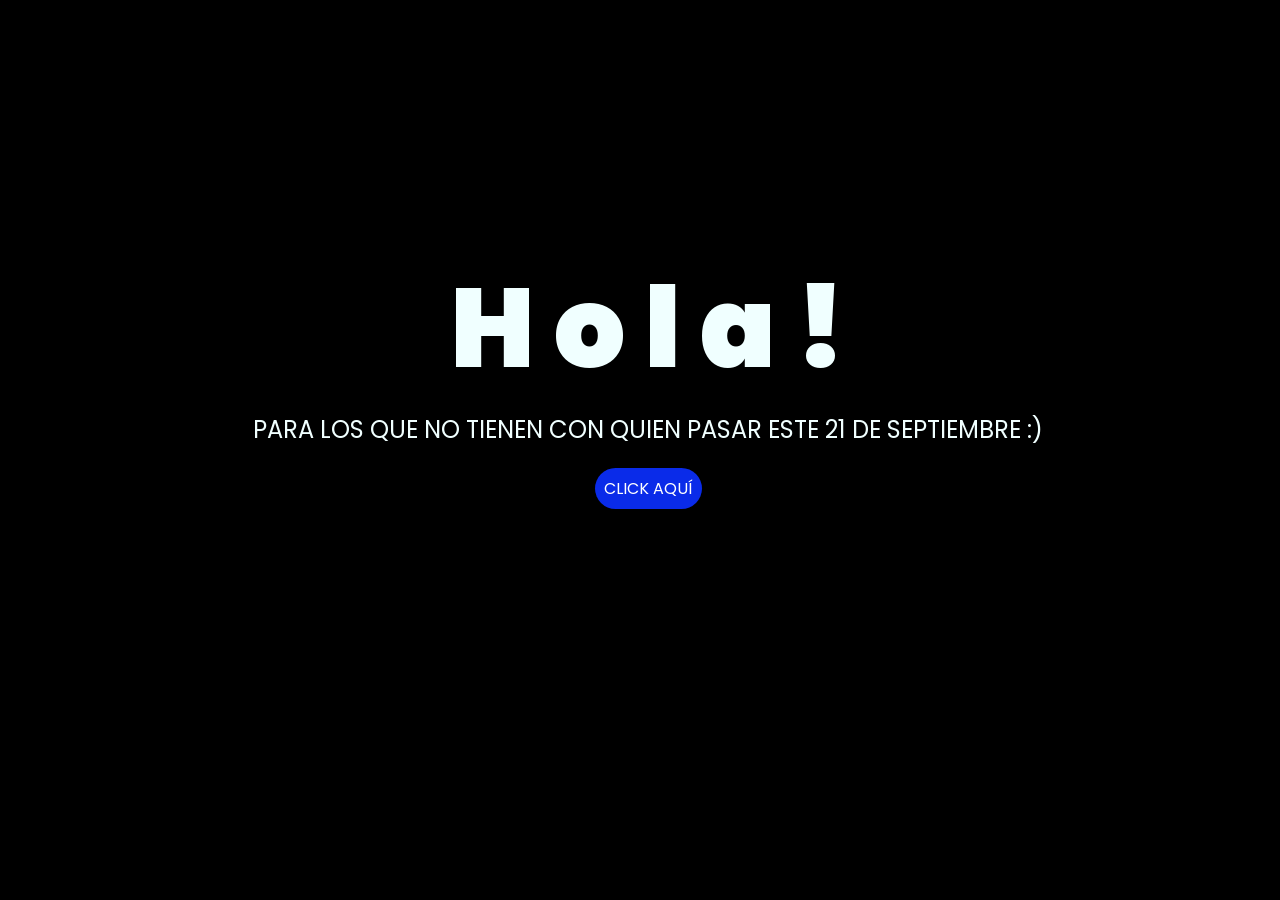
<file: index.html>
<!DOCTYPE html>
<html lang="es">

<head>
    <meta charset="UTF-8">
    <meta http-equiv="X-UA-Compatible" content="IE=edge">
    <meta name="viewport" content="width=device-width, initial-scale=1.0">
    <link rel="stylesheet" href="css/style.css">
    <link rel="icon" href="img/flowers.png" type="image/x-icon">
    <title>Flowers</title>
</head>

<body>
    <div class="greetings">
        <span>H</span>
        <span>o</span>
        <span>l</span>
        <span>a</span>
        <span>!</span>
    </div>
    <div class="description">
        <span>PARA LOS QUE NO TIENEN CON QUIEN PASAR ESTE 21 DE SEPTIEMBRE</span>
        <span>:)</span>
    </div>
    <div class="button">
        <button class="botones">
            <a href="flower.html" style="color: #fff;">CLICK AQUÍ</a>
        </button>
    </div>

</body>

</html>
</file>
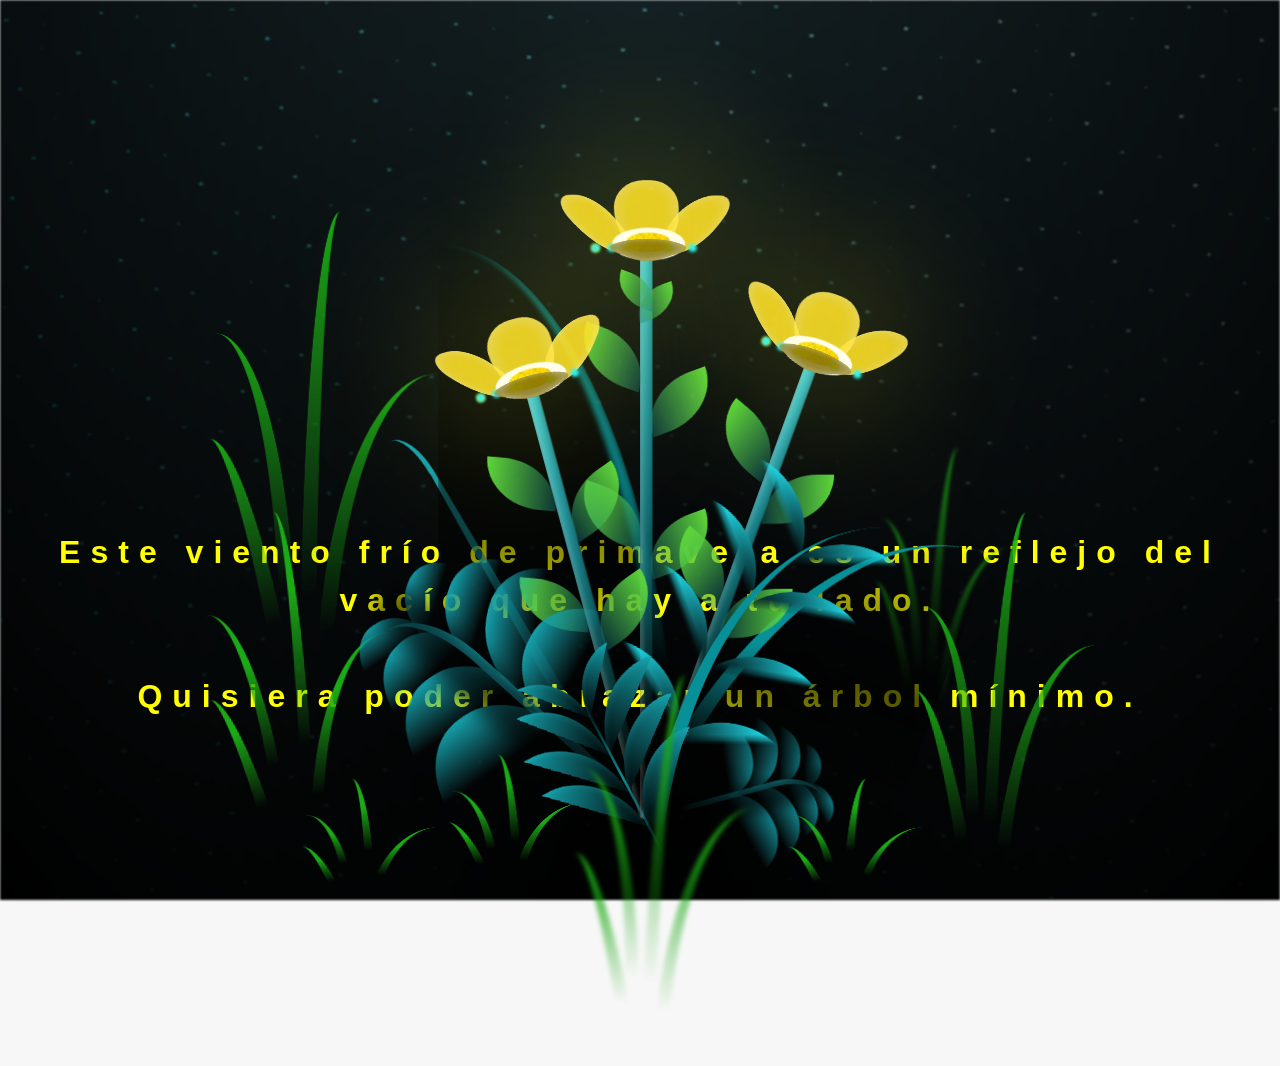
<file: flower.html>
<!DOCTYPE html>
<html lang="es">
  <head>
    <meta charset="UTF-8" />
    <meta http-equiv="X-UA-Compatible" content="IE=edge" />
    <meta name="viewport" content="width=device-width, initial-scale=1.0" />
    <link rel="stylesheet" href="css/main.css" />
    <link rel="icon" href="img/flowers.png" type="image/x-icon" />
    <title>Flower</title>
  </head>
  <body class="container">
    <audio src="sound/Algocontigo.mp3" autoplay></audio>
    <div id="lyrics">
     
    </div>
    <h1 class="titulo">Este viento frío de primavera es un reflejo del vacío que hay a tu lado. <br> <br>
      Quisiera poder abrazar un árbol mínimo.</h1>
  
    <div class="night"></div>
    <div class="flowers">
      <div class="flower flower--1">
        <div class="flower__leafs flower__leafs--1">
          <div class="flower__leaf flower__leaf--1"></div>
          <div class="flower__leaf flower__leaf--2"></div>
          <div class="flower__leaf flower__leaf--3"></div>
          <div class="flower__leaf flower__leaf--4"></div>
          <div class="flower__white-circle"></div>

          <div class="flower__light flower__light--1"></div>
          <div class="flower__light flower__light--2"></div>
          <div class="flower__light flower__light--3"></div>
          <div class="flower__light flower__light--4"></div>
          <div class="flower__light flower__light--5"></div>
          <div class="flower__light flower__light--6"></div>
          <div class="flower__light flower__light--7"></div>
          <div class="flower__light flower__light--8"></div>
        </div>
        <div class="flower__line">
          <div class="flower__line__leaf flower__line__leaf--1"></div>
          <div class="flower__line__leaf flower__line__leaf--2"></div>
          <div class="flower__line__leaf flower__line__leaf--3"></div>
          <div class="flower__line__leaf flower__line__leaf--4"></div>
          <div class="flower__line__leaf flower__line__leaf--5"></div>
          <div class="flower__line__leaf flower__line__leaf--6"></div>
        </div>
      </div>

      <div class="flower flower--2">
        <div class="flower__leafs flower__leafs--2">
          <div class="flower__leaf flower__leaf--1"></div>
          <div class="flower__leaf flower__leaf--2"></div>
          <div class="flower__leaf flower__leaf--3"></div>
          <div class="flower__leaf flower__leaf--4"></div>
          <div class="flower__white-circle"></div>

          <div class="flower__light flower__light--1"></div>
          <div class="flower__light flower__light--2"></div>
          <div class="flower__light flower__light--3"></div>
          <div class="flower__light flower__light--4"></div>
          <div class="flower__light flower__light--5"></div>
          <div class="flower__light flower__light--6"></div>
          <div class="flower__light flower__light--7"></div>
          <div class="flower__light flower__light--8"></div>
        </div>
        <div class="flower__line">
          <div class="flower__line__leaf flower__line__leaf--1"></div>
          <div class="flower__line__leaf flower__line__leaf--2"></div>
          <div class="flower__line__leaf flower__line__leaf--3"></div>
          <div class="flower__line__leaf flower__line__leaf--4"></div>
        </div>
      </div>

      <div class="flower flower--3">
        <div class="flower__leafs flower__leafs--3">
          <div class="flower__leaf flower__leaf--1"></div>
          <div class="flower__leaf flower__leaf--2"></div>
          <div class="flower__leaf flower__leaf--3"></div>
          <div class="flower__leaf flower__leaf--4"></div>
          <div class="flower__white-circle"></div>

          <div class="flower__light flower__light--1"></div>
          <div class="flower__light flower__light--2"></div>
          <div class="flower__light flower__light--3"></div>
          <div class="flower__light flower__light--4"></div>
          <div class="flower__light flower__light--5"></div>
          <div class="flower__light flower__light--6"></div>
          <div class="flower__light flower__light--7"></div>
          <div class="flower__light flower__light--8"></div>
        </div>
        <div class="flower__line">
          <div class="flower__line__leaf flower__line__leaf--1"></div>
          <div class="flower__line__leaf flower__line__leaf--2"></div>
          <div class="flower__line__leaf flower__line__leaf--3"></div>
          <div class="flower__line__leaf flower__line__leaf--4"></div>
        </div>
      </div>

      <div class="grow-ans" style="--d: 1.2s">
        <div class="flower__g-long">
          <div class="flower__g-long__top"></div>
          <div class="flower__g-long__bottom"></div>
        </div>
      </div>

      <div class="growing-grass">
        <div class="flower__grass flower__grass--1">
          <div class="flower__grass--top"></div>
          <div class="flower__grass--bottom"></div>
          <div class="flower__grass__leaf flower__grass__leaf--1"></div>
          <div class="flower__grass__leaf flower__grass__leaf--2"></div>
          <div class="flower__grass__leaf flower__grass__leaf--3"></div>
          <div class="flower__grass__leaf flower__grass__leaf--4"></div>
          <div class="flower__grass__leaf flower__grass__leaf--5"></div>
          <div class="flower__grass__leaf flower__grass__leaf--6"></div>
          <div class="flower__grass__leaf flower__grass__leaf--7"></div>
          <div class="flower__grass__leaf flower__grass__leaf--8"></div>
          <div class="flower__grass__overlay"></div>
        </div>
      </div>

      <div class="growing-grass">
        <div class="flower__grass flower__grass--2">
          <div class="flower__grass--top"></div>
          <div class="flower__grass--bottom"></div>
          <div class="flower__grass__leaf flower__grass__leaf--1"></div>
          <div class="flower__grass__leaf flower__grass__leaf--2"></div>
          <div class="flower__grass__leaf flower__grass__leaf--3"></div>
          <div class="flower__grass__leaf flower__grass__leaf--4"></div>
          <div class="flower__grass__leaf flower__grass__leaf--5"></div>
          <div class="flower__grass__leaf flower__grass__leaf--6"></div>
          <div class="flower__grass__leaf flower__grass__leaf--7"></div>
          <div class="flower__grass__leaf flower__grass__leaf--8"></div>
          <div class="flower__grass__overlay"></div>
        </div>
      </div>

      <div class="grow-ans" style="--d: 2.4s">
        <div class="flower__g-right flower__g-right--1">
          <div class="leaf"></div>
        </div>
      </div>

      <div class="grow-ans" style="--d: 2.8s">
        <div class="flower__g-right flower__g-right--2">
          <div class="leaf"></div>
        </div>
      </div>

      <div class="grow-ans" style="--d: 2.8s">
        <div class="flower__g-front">
          <div
            class="flower__g-front__leaf-wrapper flower__g-front__leaf-wrapper--1"
          >
            <div class="flower__g-front__leaf"></div>
          </div>
          <div
            class="flower__g-front__leaf-wrapper flower__g-front__leaf-wrapper--2"
          >
            <div class="flower__g-front__leaf"></div>
          </div>
          <div
            class="flower__g-front__leaf-wrapper flower__g-front__leaf-wrapper--3"
          >
            <div class="flower__g-front__leaf"></div>
          </div>
          <div
            class="flower__g-front__leaf-wrapper flower__g-front__leaf-wrapper--4"
          >
            <div class="flower__g-front__leaf"></div>
          </div>
          <div
            class="flower__g-front__leaf-wrapper flower__g-front__leaf-wrapper--5"
          >
            <div class="flower__g-front__leaf"></div>
          </div>
          <div
            class="flower__g-front__leaf-wrapper flower__g-front__leaf-wrapper--6"
          >
            <div class="flower__g-front__leaf"></div>
          </div>
          <div
            class="flower__g-front__leaf-wrapper flower__g-front__leaf-wrapper--7"
          >
            <div class="flower__g-front__leaf"></div>
          </div>
          <div
            class="flower__g-front__leaf-wrapper flower__g-front__leaf-wrapper--8"
          >
            <div class="flower__g-front__leaf"></div>
          </div>
          <div class="flower__g-front__line"></div>
        </div>
      </div>

      <div class="grow-ans" style="--d: 3.2s">
        <div class="flower__g-fr">
          <div class="leaf"></div>
          <div class="flower__g-fr__leaf flower__g-fr__leaf--1"></div>
          <div class="flower__g-fr__leaf flower__g-fr__leaf--2"></div>
          <div class="flower__g-fr__leaf flower__g-fr__leaf--3"></div>
          <div class="flower__g-fr__leaf flower__g-fr__leaf--4"></div>
          <div class="flower__g-fr__leaf flower__g-fr__leaf--5"></div>
          <div class="flower__g-fr__leaf flower__g-fr__leaf--6"></div>
          <div class="flower__g-fr__leaf flower__g-fr__leaf--7"></div>
          <div class="flower__g-fr__leaf flower__g-fr__leaf--8"></div>
        </div>
      </div>

      <div class="long-g long-g--0">
        <div class="grow-ans" style="--d: 3s">
          <div class="leaf leaf--0"></div>
        </div>
        <div class="grow-ans" style="--d: 2.2s">
          <div class="leaf leaf--1"></div>
        </div>
        <div class="grow-ans" style="--d: 3.4s">
          <div class="leaf leaf--2"></div>
        </div>
        <div class="grow-ans" style="--d: 3.6s">
          <div class="leaf leaf--3"></div>
        </div>
      </div>

      <div class="long-g long-g--1">
        <div class="grow-ans" style="--d: 3.6s">
          <div class="leaf leaf--0"></div>
        </div>
        <div class="grow-ans" style="--d: 3.8s">
          <div class="leaf leaf--1"></div>
        </div>
        <div class="grow-ans" style="--d: 4s">
          <div class="leaf leaf--2"></div>
        </div>
        <div class="grow-ans" style="--d: 4.2s">
          <div class="leaf leaf--3"></div>
        </div>
      </div>

      <div class="long-g long-g--2">
        <div class="grow-ans" style="--d: 4s">
          <div class="leaf leaf--0"></div>
        </div>
        <div class="grow-ans" style="--d: 4.2s">
          <div class="leaf leaf--1"></div>
        </div>
        <div class="grow-ans" style="--d: 4.4s">
          <div class="leaf leaf--2"></div>
        </div>
        <div class="grow-ans" style="--d: 4.6s">
          <div class="leaf leaf--3"></div>
        </div>
      </div>

      <div class="long-g long-g--3">
        <div class="grow-ans" style="--d: 4s">
          <div class="leaf leaf--0"></div>
        </div>
        <div class="grow-ans" style="--d: 4.2s">
          <div class="leaf leaf--1"></div>
        </div>
        <div class="grow-ans" style="--d: 3s">
          <div class="leaf leaf--2"></div>
        </div>
        <div class="grow-ans" style="--d: 3.6s">
          <div class="leaf leaf--3"></div>
        </div>
      </div>

      <div class="long-g long-g--4">
        <div class="grow-ans" style="--d: 4s">
          <div class="leaf leaf--0"></div>
        </div>
        <div class="grow-ans" style="--d: 4.2s">
          <div class="leaf leaf--1"></div>
        </div>
        <div class="grow-ans" style="--d: 3s">
          <div class="leaf leaf--2"></div>
        </div>
        <div class="grow-ans" style="--d: 3.6s">
          <div class="leaf leaf--3"></div>
        </div>
      </div>

      <div class="long-g long-g--5">
        <div class="grow-ans" style="--d: 4s">
          <div class="leaf leaf--0"></div>
        </div>
        <div class="grow-ans" style="--d: 4.2s">
          <div class="leaf leaf--1"></div>
        </div>
        <div class="grow-ans" style="--d: 3s">
          <div class="leaf leaf--2"></div>
        </div>
        <div class="grow-ans" style="--d: 3.6s">
          <div class="leaf leaf--3"></div>
        </div>
      </div>

      <div class="long-g long-g--6">
        <div class="grow-ans" style="--d: 4.2s">
          <div class="leaf leaf--0"></div>
        </div>
        <div class="grow-ans" style="--d: 4.4s">
          <div class="leaf leaf--1"></div>
        </div>
        <div class="grow-ans" style="--d: 4.6s">
          <div class="leaf leaf--2"></div>
        </div>
        <div class="grow-ans" style="--d: 4.8s">
          <div class="leaf leaf--3"></div>
        </div>
      </div>

      <div class="long-g long-g--7">
        <div class="grow-ans" style="--d: 3s">
          <div class="leaf leaf--0"></div>
        </div>
        <div class="grow-ans" style="--d: 3.2s">
          <div class="leaf leaf--1"></div>
        </div>
        <div class="grow-ans" style="--d: 3.5s">
          <div class="leaf leaf--2"></div>
        </div>
        <div class="grow-ans" style="--d: 3.6s">
          <div class="leaf leaf--3"></div>
        </div>
      </div>
    </div>
    <script src="anim.js"></script>
    <script src="main.js"></script>
  </body>
</html>
</file>
<file: css/style.css>
@import url('https://fonts.googleapis.com/css2?family=Poppins:ital,wght@0,500;1,900&display=swap');
*{
    font-family: 'Poppins',cursive;
}
body{
    color: azure;
    width: 100%;
    height: 82vh;
    display: flex;
    flex-direction: column;
    align-items: center;
    justify-content: center;
    background-color: black;
    /* padding-top: -30; */
}

.botones{
    padding: 9px;
    border-radius: 80px;
    background-color: transparent;
    border: none;
}

.botones a{
    background-color: #0a2be9;
    padding: 9px;
    border-radius: 80px;
    -webkit-border-radius: 80px;
    -moz-border-radius: 80px;
    -ms-border-radius: 80px;
    -o-border-radius: 80px;

}

.botones a:focus{
    background-color: rgb(50, 194, 194);
}

.greetings{
    font-size: 7rem;
    font-weight: 900;
}
.greetings > span{
    animation: glow 2.5s ease-in-out infinite;
}
@keyframes glow{
    0%, 100%{
        color: #fff;
        text-shadow: 0 0 12px #39c6d6, 0 0 50px #39c6d6, 0 0 100px #39c6d6;
    }
    10%, 90%{
        color: #111;
        text-shadow: none;
    }
}
.greetings > span:nth-child(2){
    animation-delay: .2s ;
}
.greetings > span:nth-child(3){
    animation-delay: .4s ;
}
.greetings > span:nth-child(4){
    animation-delay: .6s;
}
.greetings > span:nth-child(5){
    animation-delay: .8s;
}
.greetings > span:nth-child(6){
    animation-delay: 1s;
}

.description{
    font-size: 1.5rem;
    margin-bottom: 20px;
}

.button a{
    text-decoration: none;
    font-size: 1rem;
    color: #111;
}

@media screen and (max-width:574px){
    .greetings{
        display: block;
        font-size: 4rem;
        font-weight: 800;
        text-align: center;
    }
    .description{
        font-size: 2rem;
    }
    
    .button a{
        font-size: 1rem;
    }
}
</file>
<file: css/main.css>
*,
*::after,
*::before {
  padding: 0;
  margin: 0;
  box-sizing: border-box;
}

:root {
  --dark-color: #000;
}

body {
  display: flex;
  align-items: flex-end;
  justify-content: center;
  min-height: 100vh;
  background-color: var(--dark-color);
  overflow: hidden;
  perspective: 1000px;
}

#lyrics {
  font-size: 28px;
  font-family: "Franklin Gothic Medium", "Arial Narrow", Arial, sans-serif;
  color: white;
  position: absolute;
  margin-bottom: 20%;
  z-index: 1;
  font-weight: bold;
  letter-spacing: 4px;
}
@media only screen and (max-width: 600px) {
  /* Estilos específicos para dispositivos con un ancho máximo de 600px */
  #lyrics {
      font-size: 14px; /* Reduce el tamaño del texto para dispositivos más pequeños */
      margin-bottom: 530px;
      letter-spacing: 3px;
  }

}
.titulo {
  margin-bottom: 180px;
  font-family: "Arial Narrow", Arial, sans-serif;
  color: yellow;
  position: absolute;
  font-weight: bold;
  letter-spacing: 10px;
  opacity: 0;
  animation: fadeIn 3s ease-in-out forwards;
  text-align: center;
}
@keyframes fadeIn {
  from {
    opacity: 0;
  }
  to {
    opacity: 1;
  }
}

.night {
  z-index: -1;
  position: absolute;
  left: 50%;
  top: 0;
  transform: translateX(-50%);
  width: 100%;
  height: 100%;
  filter: blur(0.1vmin);
  background-image: radial-gradient(
      ellipse at top,
      transparent 0%,
      var(--dark-color)
    ),
    radial-gradient(
      ellipse at bottom,
      var(--dark-color),
      rgba(145, 233, 255, 0.2)
    ),
    repeating-linear-gradient(
      220deg,
      rgb(0, 0, 0) 0px,
      rgb(0, 0, 0) 19px,
      transparent 19px,
      transparent 22px
    ),
    repeating-linear-gradient(
      189deg,
      rgb(0, 0, 0) 0px,
      rgb(0, 0, 0) 19px,
      transparent 19px,
      transparent 22px
    ),
    repeating-linear-gradient(
      148deg,
      rgb(0, 0, 0) 0px,
      rgb(0, 0, 0) 19px,
      transparent 19px,
      transparent 22px
    ),
    linear-gradient(90deg, rgb(0, 255, 250), rgb(240, 240, 240));
}

.flowers {
  position: relative;
  transform: scale(0.9);
  /*margin-bottom: 100px;
  */
}

@media only screen and (max-width: 600px) {
  /* Estilos específicos para dispositivos con un ancho máximo de 600px */
.flowers {
      font-size: 14px;
      margin-bottom: 35%;
      letter-spacing: 3px;
      transform: scale(1.0);
}

}

.flower {
  position: absolute;
  bottom: 10vmin;
  transform-origin: bottom center;
  z-index: 10;
  --fl-speed: 0.8s;
}
.flower--1 {
  -webkit-animation: moving-flower-1 4s linear infinite;
  animation: moving-flower-1 4s linear infinite;
}
.flower--1 .flower__line {
  height: 70vmin;
  -webkit-animation-delay: 0.3s;
  animation-delay: 0.3s;
}
.flower--1 .flower__line__leaf--1 {
  -webkit-animation: blooming-leaf-right var(--fl-speed) 1.6s backwards;
  animation: blooming-leaf-right var(--fl-speed) 1.6s backwards;
}
.flower--1 .flower__line__leaf--2 {
  -webkit-animation: blooming-leaf-right var(--fl-speed) 1.4s backwards;
  animation: blooming-leaf-right var(--fl-speed) 1.4s backwards;
}
.flower--1 .flower__line__leaf--3 {
  -webkit-animation: blooming-leaf-left var(--fl-speed) 1.2s backwards;
  animation: blooming-leaf-left var(--fl-speed) 1.2s backwards;
}
.flower--1 .flower__line__leaf--4 {
  -webkit-animation: blooming-leaf-left var(--fl-speed) 1s backwards;
  animation: blooming-leaf-left var(--fl-speed) 1s backwards;
}
.flower--1 .flower__line__leaf--5 {
  -webkit-animation: blooming-leaf-right var(--fl-speed) 1.8s backwards;
  animation: blooming-leaf-right var(--fl-speed) 1.8s backwards;
}
.flower--1 .flower__line__leaf--6 {
  -webkit-animation: blooming-leaf-left var(--fl-speed) 2s backwards;
  animation: blooming-leaf-left var(--fl-speed) 2s backwards;
}
.flower--2 {
  left: 50%;
  transform: rotate(20deg);
  -webkit-animation: moving-flower-2 4s linear infinite;
  animation: moving-flower-2 4s linear infinite;
}
.flower--2 .flower__line {
  height: 60vmin;
  -webkit-animation-delay: 0.6s;
  animation-delay: 0.6s;
}
.flower--2 .flower__line__leaf--1 {
  -webkit-animation: blooming-leaf-right var(--fl-speed) 1.9s backwards;
  animation: blooming-leaf-right var(--fl-speed) 1.9s backwards;
}
.flower--2 .flower__line__leaf--2 {
  -webkit-animation: blooming-leaf-right var(--fl-speed) 1.7s backwards;
  animation: blooming-leaf-right var(--fl-speed) 1.7s backwards;
}
.flower--2 .flower__line__leaf--3 {
  -webkit-animation: blooming-leaf-left var(--fl-speed) 1.5s backwards;
  animation: blooming-leaf-left var(--fl-speed) 1.5s backwards;
}
.flower--2 .flower__line__leaf--4 {
  -webkit-animation: blooming-leaf-left var(--fl-speed) 1.3s backwards;
  animation: blooming-leaf-left var(--fl-speed) 1.3s backwards;
}
.flower--3 {
  left: 50%;
  transform: rotate(-15deg);
  -webkit-animation: moving-flower-3 4s linear infinite;
  animation: moving-flower-3 4s linear infinite;
}
.flower--3 .flower__line {
  -webkit-animation-delay: 0.9s;
  animation-delay: 0.9s;
}
.flower--3 .flower__line__leaf--1 {
  -webkit-animation: blooming-leaf-right var(--fl-speed) 2.5s backwards;
  animation: blooming-leaf-right var(--fl-speed) 2.5s backwards;
}
.flower--3 .flower__line__leaf--2 {
  -webkit-animation: blooming-leaf-right var(--fl-speed) 2.3s backwards;
  animation: blooming-leaf-right var(--fl-speed) 2.3s backwards;
}
.flower--3 .flower__line__leaf--3 {
  -webkit-animation: blooming-leaf-left var(--fl-speed) 2.1s backwards;
  animation: blooming-leaf-left var(--fl-speed) 2.1s backwards;
}
.flower--3 .flower__line__leaf--4 {
  -webkit-animation: blooming-leaf-left var(--fl-speed) 1.9s backwards;
  animation: blooming-leaf-left var(--fl-speed) 1.9s backwards;
}
.flower__leafs {
  position: relative;
  -webkit-animation: blooming-flower 2s backwards;
  animation: blooming-flower 2s backwards;
}
.flower__leafs--1 {
  -webkit-animation-delay: 1.1s;
  animation-delay: 1.1s;
}
.flower__leafs--2 {
  -webkit-animation-delay: 1.4s;
  animation-delay: 1.4s;
}
.flower__leafs--3 {
  -webkit-animation-delay: 1.7s;
  animation-delay: 1.7s;
}
.flower__leafs::after {
  content: "";
  position: absolute;
  left: 0;
  top: 0;
  transform: translate(-50%, -100%);
  width: 8vmin;
  height: 8vmin;
  background-color: #f9fd25;
  /* background-color: #fd2525; */
  filter: blur(10vmin);
}
.flower__leaf {
  position: absolute;
  bottom: 0;
  left: 50%;
  width: 8vmin;
  height: 11vmin;
  border-radius: 51% 49% 47% 53%/44% 45% 55% 69%;
  background-color: #253bfd;
  background-color: #fddd25;
  transform-origin: bottom center;
  opacity: 0.9;
  box-shadow: inset 0 0 2vmin rgba(255, 255, 255, 0.5);
}
.flower__leaf--1 {
  transform: translate(-10%, 1%) rotateY(40deg) rotateX(-50deg);
}
.flower__leaf--2 {
  transform: translate(-50%, -4%) rotateX(40deg);
}
.flower__leaf--3 {
  transform: translate(-90%, 0%) rotateY(45deg) rotateX(50deg);
}
.flower__leaf--4 {
  width: 8vmin;
  height: 8vmin;
  transform-origin: bottom left;
  border-radius: 4vmin 10vmin 4vmin 4vmin;
  transform: translate(0%, 18%) rotateX(70deg) rotate(-43deg);
  background-color: #7c6901;
  z-index: 1;
  opacity: 0.8;
}
.flower__white-circle {
  position: absolute;
  left: -3.5vmin;
  top: -3vmin;
  width: 9vmin;
  height: 4vmin;
  border-radius: 50%;
  background-color: #fff;
}
.flower__white-circle::after {
  content: "";
  position: absolute;
  left: 50%;
  top: 45%;
  transform: translate(-50%, -50%);
  width: 60%;
  height: 60%;
  border-radius: inherit;
  background-image: repeating-linear-gradient(
      135deg,
      rgba(0, 0, 0, 0.03) 0px,
      rgba(0, 0, 0, 0.03) 1px,
      transparent 1px,
      transparent 12px
    ),
    repeating-linear-gradient(
      45deg,
      rgba(0, 0, 0, 0.03) 0px,
      rgba(0, 0, 0, 0.03) 1px,
      transparent 1px,
      transparent 12px
    ),
    repeating-linear-gradient(
      67.5deg,
      rgba(0, 0, 0, 0.03) 0px,
      rgba(0, 0, 0, 0.03) 1px,
      transparent 1px,
      transparent 12px
    ),
    repeating-linear-gradient(
      135deg,
      rgba(0, 0, 0, 0.03) 0px,
      rgba(0, 0, 0, 0.03) 1px,
      transparent 1px,
      transparent 12px
    ),
    repeating-linear-gradient(
      45deg,
      rgba(0, 0, 0, 0.03) 0px,
      rgba(0, 0, 0, 0.03) 1px,
      transparent 1px,
      transparent 12px
    ),
    repeating-linear-gradient(
      112.5deg,
      rgba(0, 0, 0, 0.03) 0px,
      rgba(0, 0, 0, 0.03) 1px,
      transparent 1px,
      transparent 12px
    ),
    repeating-linear-gradient(
      112.5deg,
      rgba(0, 0, 0, 0.03) 0px,
      rgba(0, 0, 0, 0.03) 1px,
      transparent 1px,
      transparent 12px
    ),
    repeating-linear-gradient(
      45deg,
      rgba(0, 0, 0, 0.03) 0px,
      rgba(0, 0, 0, 0.03) 1px,
      transparent 1px,
      transparent 12px
    ),
    repeating-linear-gradient(
      22.5deg,
      rgba(0, 0, 0, 0.03) 0px,
      rgba(0, 0, 0, 0.03) 1px,
      transparent 1px,
      transparent 12px
    ),
    repeating-linear-gradient(
      45deg,
      rgba(0, 0, 0, 0.03) 0px,
      rgba(0, 0, 0, 0.03) 1px,
      transparent 1px,
      transparent 12px
    ),
    repeating-linear-gradient(
      22.5deg,
      rgba(0, 0, 0, 0.03) 0px,
      rgba(0, 0, 0, 0.03) 1px,
      transparent 1px,
      transparent 12px
    ),
    repeating-linear-gradient(
      135deg,
      rgba(0, 0, 0, 0.03) 0px,
      rgba(0, 0, 0, 0.03) 1px,
      transparent 1px,
      transparent 12px
    ),
    repeating-linear-gradient(
      157.5deg,
      rgba(0, 0, 0, 0.03) 0px,
      rgba(0, 0, 0, 0.03) 1px,
      transparent 1px,
      transparent 12px
    ),
    repeating-linear-gradient(
      67.5deg,
      rgba(0, 0, 0, 0.03) 0px,
      rgba(0, 0, 0, 0.03) 1px,
      transparent 1px,
      transparent 12px
    ),
    repeating-linear-gradient(
      67.5deg,
      rgba(0, 0, 0, 0.03) 0px,
      rgba(0, 0, 0, 0.03) 1px,
      transparent 1px,
      transparent 12px
    ),
    linear-gradient(90deg, rgb(255, 235, 18), rgb(255, 206, 0));
}
.flower__line {
  height: 55vmin;
  width: 1.5vmin;
  background-image: linear-gradient(
      to left,
      rgba(0, 0, 0, 0.2),
      transparent,
      rgba(255, 255, 255, 0.2)
    ),
    linear-gradient(to top, transparent 10%, #14757a, #39c6d6);
  box-shadow: inset 0 0 2px rgba(0, 0, 0, 0.5);
  -webkit-animation: grow-flower-tree 4s backwards;
  animation: grow-flower-tree 4s backwards;
}
.flower__line__leaf {
  --w: 7vmin;
  --h: calc(var(--w) + 2vmin);
  position: absolute;
  top: 20%;
  left: 90%;
  width: var(--w);
  height: var(--h);
  border-top-right-radius: var(--h);
  border-bottom-left-radius: var(--h);
  background-image: linear-gradient(to top, rgba(20, 117, 122, 0.4), #5ed639);
}
.flower__line__leaf--1 {
  transform: rotate(70deg) rotateY(30deg);
}
.flower__line__leaf--2 {
  top: 45%;
  transform: rotate(70deg) rotateY(30deg);
}
.flower__line__leaf--3,
.flower__line__leaf--4,
.flower__line__leaf--6 {
  border-top-right-radius: 0;
  border-bottom-left-radius: 0;
  border-top-left-radius: var(--h);
  border-bottom-right-radius: var(--h);
  left: -460%;
  top: 12%;
  transform: rotate(-70deg) rotateY(30deg);
}
.flower__line__leaf--4 {
  top: 40%;
}
.flower__line__leaf--5 {
  top: 0;
  transform-origin: left;
  transform: rotate(70deg) rotateY(30deg) scale(0.6);
}
.flower__line__leaf--6 {
  top: -2%;
  left: -450%;
  transform-origin: right;
  transform: rotate(-70deg) rotateY(30deg) scale(0.6);
}
.flower__light {
  position: absolute;
  bottom: 0vmin;
  width: 1vmin;
  height: 1vmin;
  background-color: rgb(255, 251, 0);
  border-radius: 50%;
  filter: blur(0.2vmin);
  -webkit-animation: light-ans 4s linear infinite backwards;
  animation: light-ans 4s linear infinite backwards;
}
.flower__light:nth-child(odd) {
  background-color: #23f0ff;
}
.flower__light--1 {
  left: -2vmin;
  -webkit-animation-delay: 1s;
  animation-delay: 1s;
}
.flower__light--2 {
  left: 3vmin;
  -webkit-animation-delay: 0.5s;
  animation-delay: 0.5s;
}
.flower__light--3 {
  left: -6vmin;
  -webkit-animation-delay: 0.3s;
  animation-delay: 0.3s;
}
.flower__light--4 {
  left: 6vmin;
  -webkit-animation-delay: 0.9s;
  animation-delay: 0.9s;
}
.flower__light--5 {
  left: -1vmin;
  -webkit-animation-delay: 1.5s;
  animation-delay: 1.5s;
}
.flower__light--6 {
  left: -4vmin;
  -webkit-animation-delay: 3s;
  animation-delay: 3s;
}
.flower__light--7 {
  left: 3vmin;
  -webkit-animation-delay: 2s;
  animation-delay: 2s;
}
.flower__light--8 {
  left: -6vmin;
  -webkit-animation-delay: 3.5s;
  animation-delay: 3.5s;
}
.flower__grass {
  --c: #159faa;
  --line-w: 1.5vmin;
  position: absolute;
  bottom: 12vmin;
  left: -7vmin;
  display: flex;
  flex-direction: column;
  align-items: flex-end;
  z-index: 20;
  transform-origin: bottom center;
  transform: rotate(-48deg) rotateY(40deg);
}
.flower__grass--1 {
  -webkit-animation: moving-grass 2s linear infinite;
  animation: moving-grass 2s linear infinite;
}
.flower__grass--2 {
  left: 2vmin;
  bottom: 10vmin;
  transform: scale(0.5) rotate(75deg) rotateX(10deg) rotateY(-200deg);
  opacity: 0.8;
  z-index: 0;
  -webkit-animation: moving-grass--2 1.5s linear infinite;
  animation: moving-grass--2 1.5s linear infinite;
}
.flower__grass--top {
  width: 7vmin;
  height: 10vmin;
  border-top-right-radius: 100%;
  border-right: var(--line-w) solid var(--c);
  transform-origin: bottom center;
  transform: rotate(-2deg);
}
.flower__grass--bottom {
  margin-top: -2px;
  width: var(--line-w);
  height: 25vmin;
  background-image: linear-gradient(to top, transparent, var(--c));
}
.flower__grass__leaf {
  --size: 10vmin;
  position: absolute;
  width: calc(var(--size) * 2.1);
  height: var(--size);
  border-top-left-radius: var(--size);
  border-top-right-radius: var(--size);
  background-image: linear-gradient(
    to top,
    transparent,
    transparent 30%,
    var(--c)
  );
  z-index: 100;
}
.flower__grass__leaf--1 {
  top: -6%;
  left: 30%;
  --size: 6vmin;
  transform: rotate(-20deg);
  -webkit-animation: growing-grass-ans--1 2s 2.6s backwards;
  animation: growing-grass-ans--1 2s 2.6s backwards;
}
@-webkit-keyframes growing-grass-ans--1 {
  0% {
    transform-origin: bottom left;
    transform: rotate(-20deg) scale(0);
  }
}
@keyframes growing-grass-ans--1 {
  0% {
    transform-origin: bottom left;
    transform: rotate(-20deg) scale(0);
  }
}
.flower__grass__leaf--2 {
  top: -5%;
  left: -110%;
  --size: 6vmin;
  transform: rotate(10deg);
  -webkit-animation: growing-grass-ans--2 2s 2.4s linear backwards;
  animation: growing-grass-ans--2 2s 2.4s linear backwards;
}
@-webkit-keyframes growing-grass-ans--2 {
  0% {
    transform-origin: bottom right;
    transform: rotate(10deg) scale(0);
  }
}
@keyframes growing-grass-ans--2 {
  0% {
    transform-origin: bottom right;
    transform: rotate(10deg) scale(0);
  }
}
.flower__grass__leaf--3 {
  top: 5%;
  left: 60%;
  --size: 8vmin;
  transform: rotate(-18deg) rotateX(-20deg);
  -webkit-animation: growing-grass-ans--3 2s 2.2s linear backwards;
  animation: growing-grass-ans--3 2s 2.2s linear backwards;
}
@-webkit-keyframes growing-grass-ans--3 {
  0% {
    transform-origin: bottom left;
    transform: rotate(-18deg) rotateX(-20deg) scale(0);
  }
}
@keyframes growing-grass-ans--3 {
  0% {
    transform-origin: bottom left;
    transform: rotate(-18deg) rotateX(-20deg) scale(0);
  }
}
.flower__grass__leaf--4 {
  top: 6%;
  left: -135%;
  --size: 8vmin;
  transform: rotate(2deg);
  -webkit-animation: growing-grass-ans--4 2s 2s linear backwards;
  animation: growing-grass-ans--4 2s 2s linear backwards;
}
@-webkit-keyframes growing-grass-ans--4 {
  0% {
    transform-origin: bottom right;
    transform: rotate(2deg) scale(0);
  }
}
@keyframes growing-grass-ans--4 {
  0% {
    transform-origin: bottom right;
    transform: rotate(2deg) scale(0);
  }
}
.flower__grass__leaf--5 {
  top: 20%;
  left: 60%;
  --size: 10vmin;
  transform: rotate(-24deg) rotateX(-20deg);
  -webkit-animation: growing-grass-ans--5 2s 1.8s linear backwards;
  animation: growing-grass-ans--5 2s 1.8s linear backwards;
}
@-webkit-keyframes growing-grass-ans--5 {
  0% {
    transform-origin: bottom left;
    transform: rotate(-24deg) rotateX(-20deg) scale(0);
  }
}
@keyframes growing-grass-ans--5 {
  0% {
    transform-origin: bottom left;
    transform: rotate(-24deg) rotateX(-20deg) scale(0);
  }
}
.flower__grass__leaf--6 {
  top: 22%;
  left: -180%;
  --size: 10vmin;
  transform: rotate(10deg);
  -webkit-animation: growing-grass-ans--6 2s 1.6s linear backwards;
  animation: growing-grass-ans--6 2s 1.6s linear backwards;
}
@-webkit-keyframes growing-grass-ans--6 {
  0% {
    transform-origin: bottom right;
    transform: rotate(10deg) scale(0);
  }
}
@keyframes growing-grass-ans--6 {
  0% {
    transform-origin: bottom right;
    transform: rotate(10deg) scale(0);
  }
}
.flower__grass__leaf--7 {
  top: 39%;
  left: 70%;
  --size: 10vmin;
  transform: rotate(-10deg);
  -webkit-animation: growing-grass-ans--7 2s 1.4s linear backwards;
  animation: growing-grass-ans--7 2s 1.4s linear backwards;
}
@-webkit-keyframes growing-grass-ans--7 {
  0% {
    transform-origin: bottom left;
    transform: rotate(-10deg) scale(0);
  }
}
@keyframes growing-grass-ans--7 {
  0% {
    transform-origin: bottom left;
    transform: rotate(-10deg) scale(0);
  }
}
.flower__grass__leaf--8 {
  top: 40%;
  left: -215%;
  --size: 11vmin;
  transform: rotate(10deg);
  -webkit-animation: growing-grass-ans--8 2s 1.2s linear backwards;
  animation: growing-grass-ans--8 2s 1.2s linear backwards;
}
@-webkit-keyframes growing-grass-ans--8 {
  0% {
    transform-origin: bottom right;
    transform: rotate(10deg) scale(0);
  }
}
@keyframes growing-grass-ans--8 {
  0% {
    transform-origin: bottom right;
    transform: rotate(10deg) scale(0);
  }
}
.flower__grass__overlay {
  position: absolute;
  top: -10%;
  right: 0%;
  width: 100%;
  height: 100%;
  background-color: rgba(0, 0, 0, 0.6);
  filter: blur(1.5vmin);
  z-index: 100;
}
.flower__g-long {
  --w: 2vmin;
  --h: 6vmin;
  --c: #159faa;
  position: absolute;
  bottom: 10vmin;
  left: -3vmin;
  transform-origin: bottom center;
  transform: rotate(-30deg) rotateY(-20deg);
  display: flex;
  flex-direction: column;
  align-items: flex-end;
  -webkit-animation: flower-g-long-ans 3s linear infinite;
  animation: flower-g-long-ans 3s linear infinite;
}
@-webkit-keyframes flower-g-long-ans {
  0%,
  100% {
    transform: rotate(-30deg) rotateY(-20deg);
  }
  50% {
    transform: rotate(-32deg) rotateY(-20deg);
  }
}
@keyframes flower-g-long-ans {
  0%,
  100% {
    transform: rotate(-30deg) rotateY(-20deg);
  }
  50% {
    transform: rotate(-32deg) rotateY(-20deg);
  }
}
.flower__g-long__top {
  top: calc(var(--h) * -1);
  width: calc(var(--w) + 1vmin);
  height: var(--h);
  border-top-right-radius: 100%;
  border-right: 0.7vmin solid var(--c);
  transform: translate(-0.7vmin, 1vmin);
}
.flower__g-long__bottom {
  width: var(--w);
  height: 50vmin;
  transform-origin: bottom center;
  background-image: linear-gradient(to top, transparent 30%, var(--c));
  box-shadow: inset 0 0 2px rgba(0, 0, 0, 0.5);
  -webkit-clip-path: polygon(35% 0, 65% 1%, 100% 100%, 0% 100%);
  clip-path: polygon(35% 0, 65% 1%, 100% 100%, 0% 100%);
}
.flower__g-right {
  position: absolute;
  bottom: 6vmin;
  left: -2vmin;
  transform-origin: bottom left;
  transform: rotate(20deg);
}
.flower__g-right .leaf {
  width: 30vmin;
  height: 50vmin;
  border-top-left-radius: 100%;
  border-left: 2vmin solid #079097;
  background-image: linear-gradient(
    to bottom,
    transparent,
    var(--dark-color) 60%
  );
  -webkit-mask-image: linear-gradient(to top, transparent 30%, #079097 60%);
}
.flower__g-right--1 {
  -webkit-animation: flower-g-right-ans 2.5s linear infinite;
  animation: flower-g-right-ans 2.5s linear infinite;
}
.flower__g-right--2 {
  left: 5vmin;
  transform: rotateY(-180deg);
  -webkit-animation: flower-g-right-ans--2 3s linear infinite;
  animation: flower-g-right-ans--2 3s linear infinite;
}
.flower__g-right--2 .leaf {
  height: 75vmin;
  filter: blur(0.3vmin);
  opacity: 0.8;
}
@-webkit-keyframes flower-g-right-ans {
  0%,
  100% {
    transform: rotate(20deg);
  }
  50% {
    transform: rotate(24deg) rotateX(-20deg);
  }
}
@keyframes flower-g-right-ans {
  0%,
  100% {
    transform: rotate(20deg);
  }
  50% {
    transform: rotate(24deg) rotateX(-20deg);
  }
}
@-webkit-keyframes flower-g-right-ans--2 {
  0%,
  100% {
    transform: rotateY(-180deg) rotate(0deg) rotateX(-20deg);
  }
  50% {
    transform: rotateY(-180deg) rotate(6deg) rotateX(-20deg);
  }
}
@keyframes flower-g-right-ans--2 {
  0%,
  100% {
    transform: rotateY(-180deg) rotate(0deg) rotateX(-20deg);
  }
  50% {
    transform: rotateY(-180deg) rotate(6deg) rotateX(-20deg);
  }
}
.flower__g-front {
  position: absolute;
  bottom: 6vmin;
  left: 2.5vmin;
  z-index: 100;
  transform-origin: bottom center;
  transform: rotate(-28deg) rotateY(30deg) scale(1.04);
  -webkit-animation: flower__g-front-ans 2s linear infinite;
  animation: flower__g-front-ans 2s linear infinite;
}
@-webkit-keyframes flower__g-front-ans {
  0%,
  100% {
    transform: rotate(-28deg) rotateY(30deg) scale(1.04);
  }
  50% {
    transform: rotate(-35deg) rotateY(40deg) scale(1.04);
  }
}
@keyframes flower__g-front-ans {
  0%,
  100% {
    transform: rotate(-28deg) rotateY(30deg) scale(1.04);
  }
  50% {
    transform: rotate(-35deg) rotateY(40deg) scale(1.04);
  }
}
.flower__g-front__line {
  width: 0.3vmin;
  height: 20vmin;
  background-image: linear-gradient(
    to top,
    transparent,
    #079097,
    transparent 100%
  );
  position: relative;
}
.flower__g-front__leaf-wrapper {
  position: absolute;
  top: 0;
  left: 0;
  transform-origin: bottom left;
  transform: rotate(10deg);
}
.flower__g-front__leaf-wrapper:nth-child(even) {
  left: 0vmin;
  transform: rotateY(-180deg) rotate(5deg);
  -webkit-animation: flower__g-front__leaf-left-ans 1s ease-in backwards;
  animation: flower__g-front__leaf-left-ans 1s ease-in backwards;
}
.flower__g-front__leaf-wrapper:nth-child(odd) {
  -webkit-animation: flower__g-front__leaf-ans 1s ease-in backwards;
  animation: flower__g-front__leaf-ans 1s ease-in backwards;
}
.flower__g-front__leaf-wrapper--1 {
  top: -8vmin;
  transform: scale(0.7);
  -webkit-animation: flower__g-front__leaf-ans 1s 5.5s ease-in backwards !important;
  animation: flower__g-front__leaf-ans 1s 5.5s ease-in backwards !important;
}
.flower__g-front__leaf-wrapper--2 {
  top: -8vmin;
  transform: rotateY(-180deg) scale(0.7) !important;
  -webkit-animation: flower__g-front__leaf-left-ans-2 1s 4.6s ease-in backwards !important;
  animation: flower__g-front__leaf-left-ans-2 1s 4.6s ease-in backwards !important;
}
.flower__g-front__leaf-wrapper--3 {
  top: -3vmin;
  -webkit-animation: flower__g-front__leaf-ans 1s 4.6s ease-in backwards;
  animation: flower__g-front__leaf-ans 1s 4.6s ease-in backwards;
}
.flower__g-front__leaf-wrapper--4 {
  top: -3vmin;
  transform: rotateY(-180deg) scale(0.9) !important;
  -webkit-animation: flower__g-front__leaf-left-ans-2 1s 4.6s ease-in backwards !important;
  animation: flower__g-front__leaf-left-ans-2 1s 4.6s ease-in backwards !important;
}
@-webkit-keyframes flower__g-front__leaf-left-ans-2 {
  0% {
    transform: rotateY(-180deg) scale(0);
  }
}
@keyframes flower__g-front__leaf-left-ans-2 {
  0% {
    transform: rotateY(-180deg) scale(0);
  }
}
.flower__g-front__leaf-wrapper--5,
.flower__g-front__leaf-wrapper--6 {
  top: 2vmin;
}
.flower__g-front__leaf-wrapper--7,
.flower__g-front__leaf-wrapper--8 {
  top: 6.5vmin;
}
.flower__g-front__leaf-wrapper--2 {
  -webkit-animation-delay: 5.2s !important;
  animation-delay: 5.2s !important;
}
.flower__g-front__leaf-wrapper--3 {
  -webkit-animation-delay: 4.9s !important;
  animation-delay: 4.9s !important;
}
.flower__g-front__leaf-wrapper--5 {
  -webkit-animation-delay: 4.3s !important;
  animation-delay: 4.3s !important;
}
.flower__g-front__leaf-wrapper--6 {
  -webkit-animation-delay: 4.1s !important;
  animation-delay: 4.1s !important;
}
.flower__g-front__leaf-wrapper--7 {
  -webkit-animation-delay: 3.8s !important;
  animation-delay: 3.8s !important;
}
.flower__g-front__leaf-wrapper--8 {
  -webkit-animation-delay: 3.5s !important;
  animation-delay: 3.5s !important;
}
@-webkit-keyframes flower__g-front__leaf-ans {
  0% {
    transform: rotate(10deg) scale(0);
  }
}
@keyframes flower__g-front__leaf-ans {
  0% {
    transform: rotate(10deg) scale(0);
  }
}
@-webkit-keyframes flower__g-front__leaf-left-ans {
  0% {
    transform: rotateY(-180deg) rotate(5deg) scale(0);
  }
}
@keyframes flower__g-front__leaf-left-ans {
  0% {
    transform: rotateY(-180deg) rotate(5deg) scale(0);
  }
}
.flower__g-front__leaf {
  width: 10vmin;
  height: 10vmin;
  border-radius: 100% 0% 0% 100%/100% 100% 0% 0%;
  box-shadow: inset 0 2px 1vmin hsla(184deg, 97%, 58%, 0.2);
  background-image: linear-gradient(
      to bottom left,
      transparent,
      var(--dark-color)
    ),
    linear-gradient(to bottom right, #159faa 50%, transparent 50%, transparent);
  -webkit-mask-image: linear-gradient(
    to bottom right,
    #159faa 50%,
    transparent 50%,
    transparent
  );
  mask-image: linear-gradient(
    to bottom right,
    #159faa 50%,
    transparent 50%,
    transparent
  );
}
.flower__g-fr {
  position: absolute;
  bottom: -4vmin;
  left: vmin;
  transform-origin: bottom left;
  z-index: 10;
  -webkit-animation: flower__g-fr-ans 2s linear infinite;
  animation: flower__g-fr-ans 2s linear infinite;
}
@-webkit-keyframes flower__g-fr-ans {
  0%,
  100% {
    transform: rotate(2deg);
  }
  50% {
    transform: rotate(4deg);
  }
}
@keyframes flower__g-fr-ans {
  0%,
  100% {
    transform: rotate(2deg);
  }
  50% {
    transform: rotate(4deg);
  }
}
.flower__g-fr .leaf {
  width: 30vmin;
  height: 50vmin;
  border-top-left-radius: 100%;
  border-left: 2vmin solid #079097;
  -webkit-mask-image: linear-gradient(to top, transparent 25%, #079097 50%);
  position: relative;
  z-index: 1;
}
.flower__g-fr__leaf {
  position: absolute;
  top: 0;
  left: 0;
  width: 10vmin;
  height: 10vmin;
  border-radius: 100% 0% 0% 100%/100% 100% 0% 0%;
  box-shadow: inset 0 2px 1vmin hsla(184deg, 97%, 58%, 0.2);
  background-image: linear-gradient(
      to bottom left,
      transparent,
      var(--dark-color) 98%
    ),
    linear-gradient(to bottom right, #23f0ff 45%, transparent 50%, transparent);
  -webkit-mask-image: linear-gradient(
    135deg,
    #159faa 40%,
    transparent 50%,
    transparent
  );
}
.flower__g-fr__leaf--1 {
  left: 20vmin;
  transform: rotate(45deg);
  -webkit-animation: flower__g-fr-leaft-ans-1 0.5s 5.2s linear backwards;
  animation: flower__g-fr-leaft-ans-1 0.5s 5.2s linear backwards;
}
@-webkit-keyframes flower__g-fr-leaft-ans-1 {
  0% {
    transform-origin: left;
    transform: rotate(45deg) scale(0);
  }
}
@keyframes flower__g-fr-leaft-ans-1 {
  0% {
    transform-origin: left;
    transform: rotate(45deg) scale(0);
  }
}
.flower__g-fr__leaf--2 {
  left: 12vmin;
  top: -7vmin;
  transform: rotate(25deg) rotateY(-180deg);
  -webkit-animation: flower__g-fr-leaft-ans-6 0.5s 5s linear backwards;
  animation: flower__g-fr-leaft-ans-6 0.5s 5s linear backwards;
}
.flower__g-fr__leaf--3 {
  left: 15vmin;
  top: 6vmin;
  transform: rotate(55deg);
  -webkit-animation: flower__g-fr-leaft-ans-5 0.5s 4.8s linear backwards;
  animation: flower__g-fr-leaft-ans-5 0.5s 4.8s linear backwards;
}
.flower__g-fr__leaf--4 {
  left: 6vmin;
  top: -2vmin;
  transform: rotate(25deg) rotateY(-180deg);
  -webkit-animation: flower__g-fr-leaft-ans-6 0.5s 4.6s linear backwards;
  animation: flower__g-fr-leaft-ans-6 0.5s 4.6s linear backwards;
}
.flower__g-fr__leaf--5 {
  left: 10vmin;
  top: 14vmin;
  transform: rotate(55deg);
  -webkit-animation: flower__g-fr-leaft-ans-5 0.5s 4.4s linear backwards;
  animation: flower__g-fr-leaft-ans-5 0.5s 4.4s linear backwards;
}
@-webkit-keyframes flower__g-fr-leaft-ans-5 {
  0% {
    transform-origin: left;
    transform: rotate(55deg) scale(0);
  }
}
@keyframes flower__g-fr-leaft-ans-5 {
  0% {
    transform-origin: left;
    transform: rotate(55deg) scale(0);
  }
}
.flower__g-fr__leaf--6 {
  left: 0vmin;
  top: 6vmin;
  transform: rotate(25deg) rotateY(-180deg);
  -webkit-animation: flower__g-fr-leaft-ans-6 0.5s 4.2s linear backwards;
  animation: flower__g-fr-leaft-ans-6 0.5s 4.2s linear backwards;
}
@-webkit-keyframes flower__g-fr-leaft-ans-6 {
  0% {
    transform-origin: right;
    transform: rotate(25deg) rotateY(-180deg) scale(0);
  }
}
@keyframes flower__g-fr-leaft-ans-6 {
  0% {
    transform-origin: right;
    transform: rotate(25deg) rotateY(-180deg) scale(0);
  }
}
.flower__g-fr__leaf--7 {
  left: 5vmin;
  top: 22vmin;
  transform: rotate(45deg);
  -webkit-animation: flower__g-fr-leaft-ans-7 0.5s 4s linear backwards;
  animation: flower__g-fr-leaft-ans-7 0.5s 4s linear backwards;
}
@-webkit-keyframes flower__g-fr-leaft-ans-7 {
  0% {
    transform-origin: left;
    transform: rotate(45deg) scale(0);
  }
}
@keyframes flower__g-fr-leaft-ans-7 {
  0% {
    transform-origin: left;
    transform: rotate(45deg) scale(0);
  }
}
.flower__g-fr__leaf--8 {
  left: -4vmin;
  top: 15vmin;
  transform: rotate(15deg) rotateY(-180deg);
  -webkit-animation: flower__g-fr-leaft-ans-8 0.5s 3.8s linear backwards;
  animation: flower__g-fr-leaft-ans-8 0.5s 3.8s linear backwards;
}
@-webkit-keyframes flower__g-fr-leaft-ans-8 {
  0% {
    transform-origin: right;
    transform: rotate(15deg) rotateY(-180deg) scale(0);
  }
}
@keyframes flower__g-fr-leaft-ans-8 {
  0% {
    transform-origin: right;
    transform: rotate(15deg) rotateY(-180deg) scale(0);
  }
}

.long-g {
  position: absolute;
  bottom: 25vmin;
  left: -42vmin;
  transform-origin: bottom left;
}
.long-g--1 {
  bottom: 0vmin;
  transform: scale(0.8) rotate(-5deg);
}
.long-g--1 .leaf {
  -webkit-mask-image: linear-gradient(
    to top,
    transparent 40%,
    #079097 80%
  ) !important;
}
.long-g--1 .leaf--1 {
  --w: 5vmin;
  --h: 60vmin;
  left: -2vmin;
  transform: rotate(3deg) rotateY(-180deg);
}
.long-g--2,
.long-g--3 {
  bottom: -3vmin;
  left: -35vmin;
  transform-origin: center;
  transform: scale(0.6) rotateX(60deg);
}
.long-g--2 .leaf,
.long-g--3 .leaf {
  -webkit-mask-image: linear-gradient(
    to top,
    transparent 50%,
    #079097 80%
  ) !important;
}
.long-g--2 .leaf--1,
.long-g--3 .leaf--1 {
  left: -1vmin;
  transform: rotateY(-180deg);
}
.long-g--3 {
  left: -17vmin;
  bottom: 0vmin;
}
.long-g--3 .leaf {
  -webkit-mask-image: linear-gradient(
    to top,
    transparent 40%,
    #079097 80%
  ) !important;
}
.long-g--4 {
  left: 25vmin;
  bottom: -3vmin;
  transform-origin: center;
  transform: scale(0.6) rotateX(60deg);
}
.long-g--4 .leaf {
  -webkit-mask-image: linear-gradient(
    to top,
    transparent 50%,
    #079097 80%
  ) !important;
}
.long-g--5 {
  left: 42vmin;
  bottom: 0vmin;
  transform: scale(0.8) rotate(2deg);
}
.long-g--6 {
  left: 0vmin;
  bottom: -20vmin;
  z-index: 100;
  filter: blur(0.3vmin);
  transform: scale(0.8) rotate(2deg);
}
.long-g--7 {
  left: 35vmin;
  bottom: 20vmin;
  z-index: -1;
  filter: blur(0.3vmin);
  transform: scale(0.6) rotate(2deg);
  opacity: 0.7;
}
.long-g .leaf {
  --w: 15vmin;
  --h: 40vmin;
  --c: #1aaa15;
  position: absolute;
  bottom: 0;
  width: var(--w);
  height: var(--h);
  border-top-left-radius: 100%;
  border-left: 2vmin solid var(--c);
  -webkit-mask-image: linear-gradient(
    to top,
    transparent 20%,
    var(--dark-color)
  );
  transform-origin: bottom center;
}
.long-g .leaf--0 {
  left: 2vmin;
  -webkit-animation: leaf-ans-1 4s linear infinite;
  animation: leaf-ans-1 4s linear infinite;
}
.long-g .leaf--1 {
  --w: 5vmin;
  --h: 60vmin;
  -webkit-animation: leaf-ans-1 4s linear infinite;
  animation: leaf-ans-1 4s linear infinite;
}
.long-g .leaf--2 {
  --w: 10vmin;
  --h: 40vmin;
  left: -0.5vmin;
  bottom: 5vmin;
  transform-origin: bottom left;
  transform: rotateY(-180deg);
  -webkit-animation: leaf-ans-2 3s linear infinite;
  animation: leaf-ans-2 3s linear infinite;
}
.long-g .leaf--3 {
  --w: 5vmin;
  --h: 30vmin;
  left: -1vmin;
  bottom: 3.2vmin;
  transform-origin: bottom left;
  transform: rotate(-10deg) rotateY(-180deg);
  -webkit-animation: leaf-ans-3 3s linear infinite;
  animation: leaf-ans-3 3s linear infinite;
}

@-webkit-keyframes leaf-ans-1 {
  0%,
  100% {
    transform: rotate(-5deg) scale(1);
  }
  50% {
    transform: rotate(5deg) scale(1.1);
  }
}

@keyframes leaf-ans-1 {
  0%,
  100% {
    transform: rotate(-5deg) scale(1);
  }
  50% {
    transform: rotate(5deg) scale(1.1);
  }
}
@-webkit-keyframes leaf-ans-2 {
  0%,
  100% {
    transform: rotateY(-180deg) rotate(5deg);
  }
  50% {
    transform: rotateY(-180deg) rotate(0deg) scale(1.1);
  }
}
@keyframes leaf-ans-2 {
  0%,
  100% {
    transform: rotateY(-180deg) rotate(5deg);
  }
  50% {
    transform: rotateY(-180deg) rotate(0deg) scale(1.1);
  }
}
@-webkit-keyframes leaf-ans-3 {
  0%,
  100% {
    transform: rotate(-10deg) rotateY(-180deg);
  }
  50% {
    transform: rotate(-20deg) rotateY(-180deg);
  }
}
@keyframes leaf-ans-3 {
  0%,
  100% {
    transform: rotate(-10deg) rotateY(-180deg);
  }
  50% {
    transform: rotate(-20deg) rotateY(-180deg);
  }
}
.grow-ans {
  -webkit-animation: grow-ans 2s var(--d) backwards;
  animation: grow-ans 2s var(--d) backwards;
}

@-webkit-keyframes grow-ans {
  0% {
    transform: scale(0);
    opacity: 0;
  }
}

@keyframes grow-ans {
  0% {
    transform: scale(0);
    opacity: 0;
  }
}
@-webkit-keyframes light-ans {
  0% {
    opacity: 0;
    transform: translateY(0vmin);
  }
  25% {
    opacity: 1;
    transform: translateY(-5vmin) translateX(-2vmin);
  }
  50% {
    opacity: 1;
    transform: translateY(-15vmin) translateX(2vmin);
    filter: blur(0.2vmin);
  }
  75% {
    transform: translateY(-20vmin) translateX(-2vmin);
    filter: blur(0.2vmin);
  }
  100% {
    transform: translateY(-30vmin);
    opacity: 0;
    filter: blur(1vmin);
  }
}
@keyframes light-ans {
  0% {
    opacity: 0;
    transform: translateY(0vmin);
  }
  25% {
    opacity: 1;
    transform: translateY(-5vmin) translateX(-2vmin);
  }
  50% {
    opacity: 1;
    transform: translateY(-15vmin) translateX(2vmin);
    filter: blur(0.2vmin);
  }
  75% {
    transform: translateY(-20vmin) translateX(-2vmin);
    filter: blur(0.2vmin);
  }
  100% {
    transform: translateY(-30vmin);
    opacity: 0;
    filter: blur(1vmin);
  }
}
@-webkit-keyframes moving-flower-1 {
  0%,
  100% {
    transform: rotate(2deg);
  }
  50% {
    transform: rotate(-2deg);
  }
}
@keyframes moving-flower-1 {
  0%,
  100% {
    transform: rotate(2deg);
  }
  50% {
    transform: rotate(-2deg);
  }
}
@-webkit-keyframes moving-flower-2 {
  0%,
  100% {
    transform: rotate(18deg);
  }
  50% {
    transform: rotate(14deg);
  }
}
@keyframes moving-flower-2 {
  0%,
  100% {
    transform: rotate(18deg);
  }
  50% {
    transform: rotate(14deg);
  }
}
@-webkit-keyframes moving-flower-3 {
  0%,
  100% {
    transform: rotate(-18deg);
  }
  50% {
    transform: rotate(-20deg) rotateY(-10deg);
  }
}
@keyframes moving-flower-3 {
  0%,
  100% {
    transform: rotate(-18deg);
  }
  50% {
    transform: rotate(-20deg) rotateY(-10deg);
  }
}
@-webkit-keyframes blooming-leaf-right {
  0% {
    transform-origin: left;
    transform: rotate(70deg) rotateY(30deg) scale(0);
  }
}
@keyframes blooming-leaf-right {
  0% {
    transform-origin: left;
    transform: rotate(70deg) rotateY(30deg) scale(0);
  }
}
@-webkit-keyframes blooming-leaf-left {
  0% {
    transform-origin: right;
    transform: rotate(-70deg) rotateY(30deg) scale(0);
  }
}
@keyframes blooming-leaf-left {
  0% {
    transform-origin: right;
    transform: rotate(-70deg) rotateY(30deg) scale(0);
  }
}
@-webkit-keyframes grow-flower-tree {
  0% {
    height: 0;
    border-radius: 1vmin;
  }
}
@keyframes grow-flower-tree {
  0% {
    height: 0;
    border-radius: 1vmin;
  }
}
@-webkit-keyframes blooming-flower {
  0% {
    transform: scale(0);
  }
}
@keyframes blooming-flower {
  0% {
    transform: scale(0);
  }
}
@-webkit-keyframes moving-grass {
  0%,
  100% {
    transform: rotate(-48deg) rotateY(40deg);
  }
  50% {
    transform: rotate(-50deg) rotateY(40deg);
  }
}
@keyframes moving-grass {
  0%,
  100% {
    transform: rotate(-48deg) rotateY(40deg);
  }
  50% {
    transform: rotate(-50deg) rotateY(40deg);
  }
}
@-webkit-keyframes moving-grass--2 {
  0%,
  100% {
    transform: scale(0.5) rotate(75deg) rotateX(10deg) rotateY(-200deg);
  }
  50% {
    transform: scale(0.5) rotate(79deg) rotateX(10deg) rotateY(-200deg);
  }
}
@keyframes moving-grass--2 {
  0%,
  100% {
    transform: scale(0.5) rotate(75deg) rotateX(10deg) rotateY(-200deg);
  }
  50% {
    transform: scale(0.5) rotate(79deg) rotateX(10deg) rotateY(-200deg);
  }
}
.growing-grass {
  -webkit-animation: growing-grass-ans 1s 2s backwards;
  animation: growing-grass-ans 1s 2s backwards;
}

@-webkit-keyframes growing-grass-ans {
  0% {
    transform: scale(0);
  }
}

@keyframes growing-grass-ans {
  0% {
    transform: scale(0);
  }
}
.container * {
  -webkit-animation-play-state: paused !important;
  animation-play-state: paused !important;
} /*# sourceMappingURL=main.css.map */


/* Reset de estilos básicos */
body, h1, p {
  margin: 0;
  padding: 0;
}

/* Estilos generales */
body {
  font-family: 'Arial', sans-serif;
  background-color: #f7f7f7;
  color: #333;
}

.container {
  max-width: 1200px;
  margin: 0 auto;
  padding: 20px;
}

h1 {
  font-size: 2em;
  line-height: 1.5;
  margin-bottom: 20px;
}

/* Media Queries para tamaños de pantalla diferentes */
@media screen and (max-width: 600px) {
  /* Estilos para pantallas pequeñas */
  h1 {
      font-size: 1.5em;
  }
}

@media screen and (min-width: 601px) and (max-width: 1024px) {
  /* Estilos para pantallas medianas */
  h1 {
      font-size: 1.8em;
  }
}

@media screen and (min-width: 1025px) {
  /* Estilos para pantallas grandes */
  h1 {
      font-size: 2em;
  }
}
#lyrics {
  position: fixed !important;
  top: 50% !important;
  bottom: auto !important;
  left: 50% !important;
  transform: translate(-50%, -50%) !important;
  width: 90% !important;
  max-width: 900px;
  margin: 0 !important;
  text-align: center !important;
  font-size: clamp(1.1rem, 4.5vw, 2rem) !important;
  z-index: 20;
  text-shadow: 0 2px 10px rgba(0, 0, 0, 0.7);
}
/* Agregar más estilos según sea necesario */
</file>
